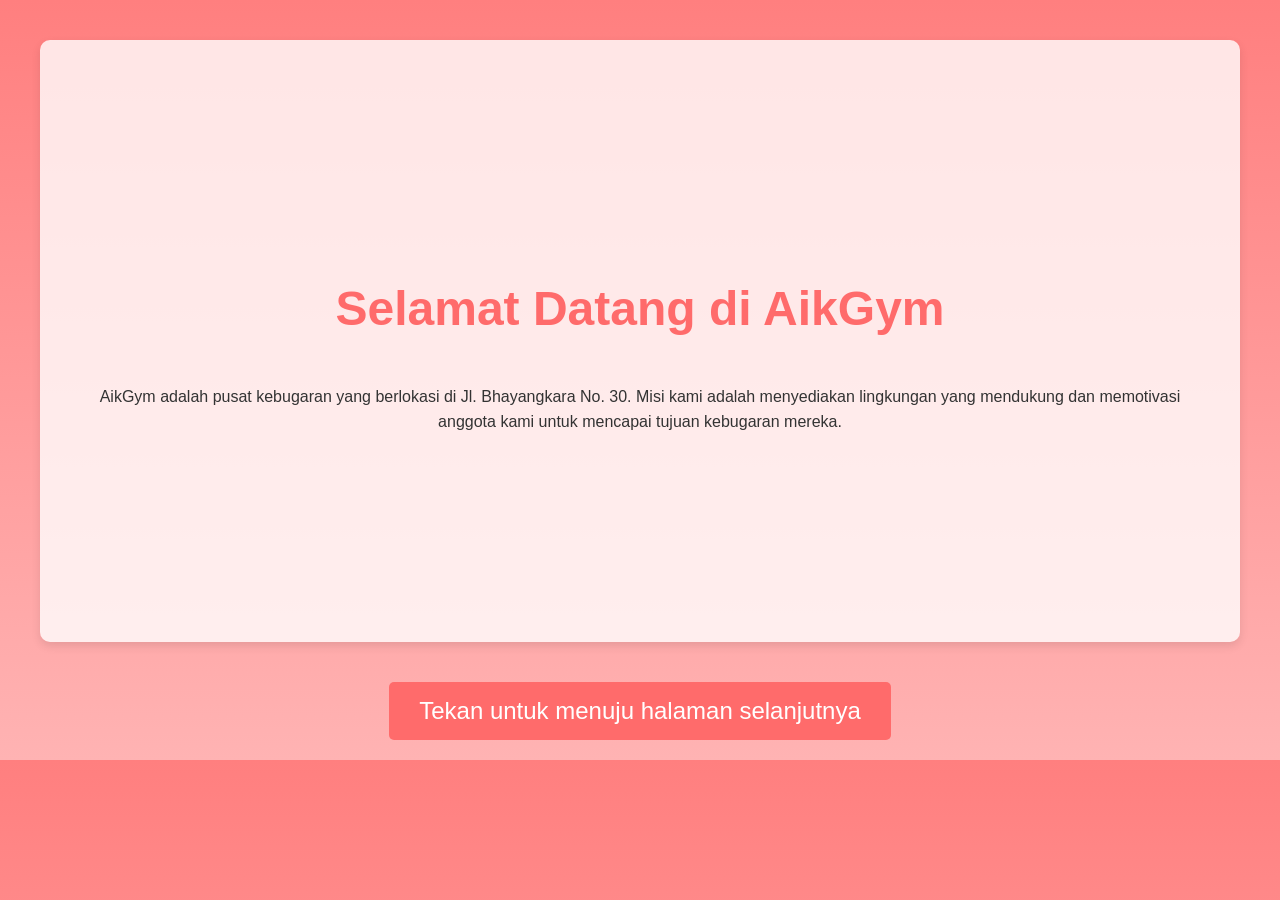
<file: index.html>
<!DOCTYPE html>
<html lang="id">
<head>
    <meta charset="UTF-8">
    <meta http-equiv="X-UA-Compatible" content="IE=edge">
    <meta name="viewport" content="width=device-width, initial-scale=1.0">
    <title>Selamat Datang di AikGym</title>
    <style>
        /* Animasi Keyframes */
        @keyframes fadeIn {
            0% {
                opacity: 0;
            }
            100% {
                opacity: 1;
            }
        }

        /* Latar Belakang Gradasi */
        body {
            font-family: 'Arial', sans-serif;
            margin: 0;
            padding: 0;
            line-height: 1.6;
            background: linear-gradient(to bottom, #ff7f7f, #ffb3b3);
            animation: fadeIn 1s ease-in-out;
            overflow: hidden; /* Menyembunyikan scrollbar */
        }

        main {
            max-width: 1200px;
            margin: 0 auto;
            padding: 20px;
            color: #333;
            display: flex;
            flex-direction: column;
            align-items: center;
            text-align: center;
            min-height: 80vh; /* Menggunakan tinggi minimal */
            justify-content: center; /* Memposisikan konten di tengah */
        }

        section {
            margin: 20px 0;
            padding: 40px;
            border-radius: 10px;
            background: rgba(255, 255, 255, 0.8);
            box-shadow: 0 4px 10px rgba(0, 0, 0, 0.1);
            animation: fadeIn 1s; /* Animasi pada section */
            flex-grow: 1; /* Memastikan section mengisi ruang */
            display: flex;
            flex-direction: column;
            justify-content: center;
            align-items: center; /* Memposisikan teks di tengah */
        }

        h1 {
            font-size: 3em;
            color: #ff6b6b;
            margin-bottom: 20px;
        }

        .teka-button {
            background-color: #ff6b6b;
            color: white;
            border: none;
            border-radius: 5px;
            padding: 15px 30px;
            font-size: 1.5em;
            cursor: pointer;
            margin-top: 20px; /* Mengatur jarak atas tombol */
            transition: background 0.3s ease;
            animation: fadeIn 1s; /* Animasi pada tombol */
        }

        .teka-button:hover {
            background-color: #ff4757; /* Warna saat hover */
        }

        @media (max-width: 768px) {
            h1 {
                font-size: 2.5em; /* Ukuran font lebih kecil untuk ponsel */
            }

            .teka-button {
                font-size: 1.2em; /* Ukuran font lebih kecil untuk tombol */
                padding: 10px 20px; /* Mengurangi padding tombol pada ponsel */
            }
        }
    </style>
</head>
<body>
    <main>
        <section id="welcome-section">
            <h1>Selamat Datang di AikGym</h1>
            <p>AikGym adalah pusat kebugaran yang berlokasi di Jl. Bhayangkara No. 30. Misi kami adalah menyediakan lingkungan yang mendukung dan memotivasi anggota kami untuk mencapai tujuan kebugaran mereka.</p>
        </section>

        <button class="teka-button" id="teka-button">Tekan untuk menuju halaman selanjutnya</button>
    </main>

    <script>
        // Menambahkan event listener untuk tombol
        document.getElementById('teka-button').addEventListener('click', function() {
            window.location.href = 'gym1.html'; // Alihkan ke gym1.html
        });
    </script>
</body>
</html>
</file>
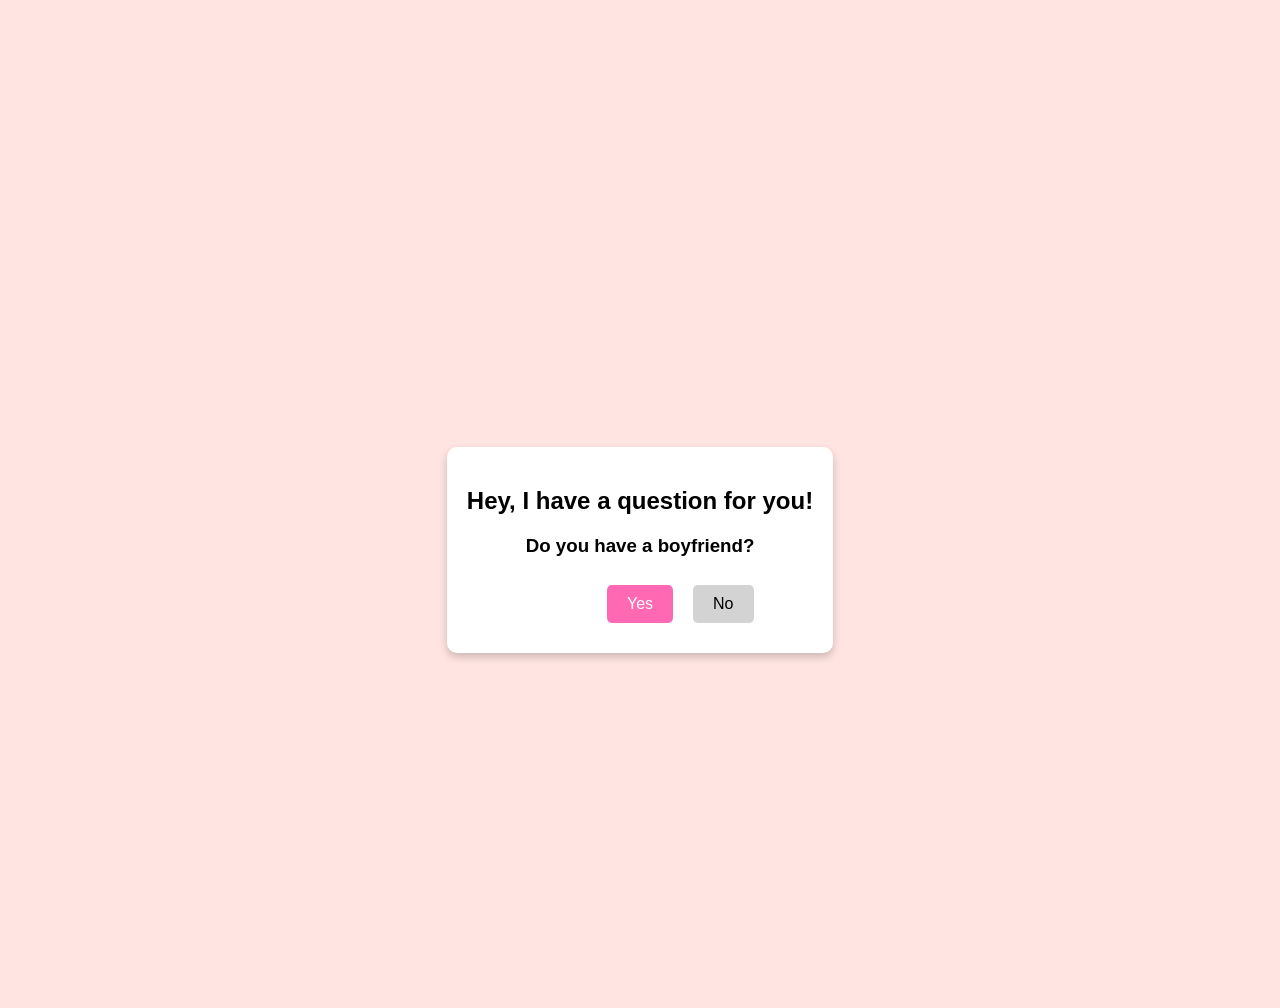
<file: me.html>
<!DOCTYPE html>
<html lang="en">
<head>
    <meta charset="UTF-8">
    <meta name="viewport" content="width=device-width, initial-scale=1.0">
    <title>Special Question ❤️</title>
    <style>
        body {
            text-align: center;
            font-family: Arial, sans-serif;
            margin-top: 100px;
            background-color: #ffe4e1;
            overflow: hidden; /* Mencegah scroll karena tombol kabur */
            height: 100vh; /* Pastikan seluruh konten dalam satu layar */
            display: flex;
            justify-content: center;
            align-items: center;
        }
        .container {
            background: white;
            padding: 20px;
            border-radius: 10px;
            display: inline-block;
            box-shadow: 0px 4px 8px rgba(0, 0, 0, 0.2);
            position: relative;
        }
        button {
            margin: 10px;
            padding: 10px 20px;
            border: none;
            border-radius: 5px;
            font-size: 16px;
            cursor: pointer;
        }
        .yes-btn {
            background-color: #ff69b4;
            color: white;
        }
        .no-btn {
            background-color: #d3d3d3;
            position: absolute;
        }
        .hidden {
            display: none;
        }
    </style>
</head>
<body>
    <div class="container" id="step1">
        <h2>Hey, I have a question for you!</h2>
        <h3>Do you have a boyfriend?</h3>
        <button class="yes-btn" onclick="hasBoyfriend()">Yes</button>
        <button class="no-btn" onclick="nextQuestion()">No</button>
    </div>

    <div class="container hidden" id="step2">
        <h2>Great! I have another question! ❤️</h2>
        <h3>Will you be my girlfriend?</h3>
        <button class="yes-btn" onclick="yesAnswer()">Yes</button>
        <button class="no-btn" id="noButton">No</button>
    </div>

    <script>
        function hasBoyfriend() {
            alert("Oh... That's okay! I just wanted to ask. 😊");
        }

        function nextQuestion() {
            document.getElementById("step1").classList.add("hidden");
            document.getElementById("step2").classList.remove("hidden");

            let noButton = document.getElementById("noButton");
            noButton.style.position = "absolute";
            noButton.style.left = "50%";
            noButton.style.top = "60%";

            noButton.addEventListener("mouseover", moveButton);
            noButton.addEventListener("mousedown", moveButton);
        }

        function yesAnswer() {
            alert("Yay! I love you! ❤️ now you are mine 🫵");
            window.location.replace('home.html');
        }

        function moveButton() {
            let noButton = document.getElementById("noButton");

            let maxX = window.innerWidth - noButton.offsetWidth - 20;
            let maxY = window.innerHeight - noButton.offsetHeight - 20;

            let x = Math.random() * maxX;
            let y = Math.random() * maxY;

            noButton.style.left = `${x}px`;
            noButton.style.top = `${y}px`;
        }
    </script>
</body>
</html>
</file>
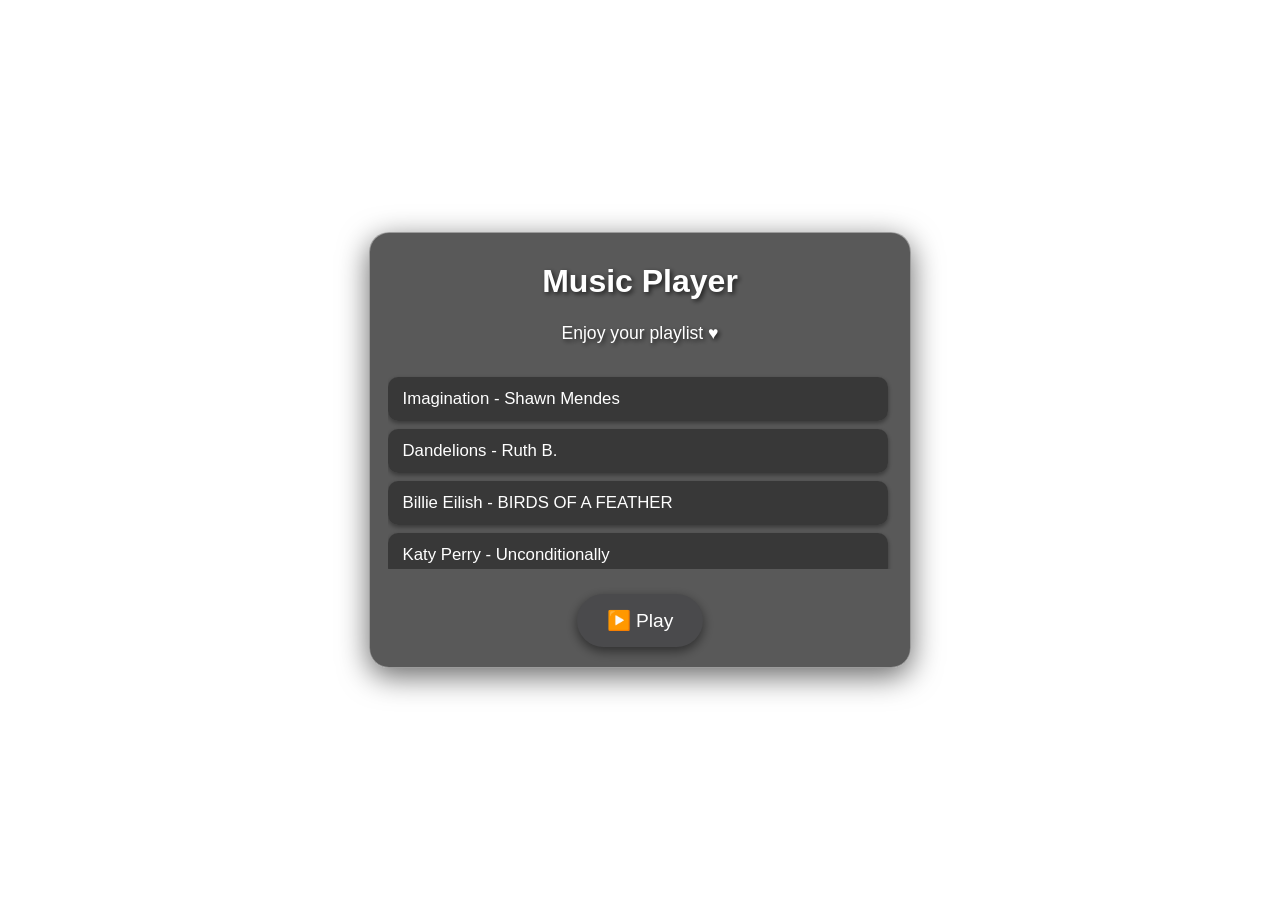
<file: musicus1.html>
<!DOCTYPE html>
<html lang="id">
<head>
  <meta charset="UTF-8">
  <meta name="viewport" content="width=device-width, initial-scale=1.0">
  <title>Futuristic Music Player with Slideshow</title>
  <link rel="stylesheet" href="musicus-update.css">
</head>
<body>

  <div class="slideshow-container">
    <div class="mySlides fade" style="background-image: url('https://raw.githubusercontent.com/ClaudiZiko/OnlyMee/ClaudiZikoMyne/Media/image.png');"></div>
    <div class="mySlides fade" style="background-image: url('https://raw.githubusercontent.com/ClaudiZiko/OnlyMee/ClaudiZikoMyne/Media/image%20(1).png');"></div>
    <div class="mySlides fade" style="background-image: url('https://raw.githubusercontent.com/ClaudiZiko/OnlyMee/ClaudiZikoMyne/Media/Screenshot_2025-02-20-06-51-14-70_1c337646f29875672b5a61192b9010f9.jpg');"></div>
    <div class="mySlides fade" style="background-image: url('https://raw.githubusercontent.com/ClaudiZiko/OnlyMee/ClaudiZikoMyne/Media/IMG_20250220_234820.png');"></div>
  </div>

  <div class="music-player">
    <h2>Music Player</h2>
    <p>Enjoy your playlist ♥️</p>
    <div class="playlist-container">
      <ul class="playlist" id="playlist"></ul>
    </div>
    <audio id="audioPlayer"> <source src="" type="audio/mpeg">
      Browsermu tidak mendukung elemen audio.
    </audio>
    <div class="controls">
      <button id="playPauseBtn">⏸ Pause</button>
    </div>
  </div>

  <script src="scriptmusic.js"></script>
</body>
</html>
</file>
<file: musicus-update.css>
/* Global Styles */
body {
    font-family: 'Arial', sans-serif;
    color: #fff;
    display: flex;
    flex-direction: column;
    justify-content: center;
    align-items: center;
    height: 100vh;
    margin: 0;
    overflow: hidden; /* Mencegah scroll pada body */
    background-size: cover; /* Ini tidak akan berlaku karena slideshow menutupi body */
    background-position: center; /* Ini tidak akan berlaku karena slideshow menutupi body */
    transition: background 2s ease-in-out; /* Ini juga tidak akan berlaku */
}

/* Slideshow Styles */
.slideshow-container {
    position: absolute; /* Menggunakan absolute agar bisa dilapisi oleh music player */
    top: 0;
    left: 0;
    width: 100vw;
    height: 100vh;
    overflow: hidden;
    z-index: 1; /* Menempatkan slideshow di belakang music player */
}

.mySlides {
    display: none;
    width: 100%;
    height: 100%;
    position: absolute;
    top: 0;
    left: 0;
    /* TAMBAHKAN INI UNTUK MENGELOLA GAMBAR LATAR BELAKANG */
    background-size: cover;       /* Pastikan gambar menutupi seluruh area slide */
    background-position: center;  /* Memusatkan gambar */
    background-repeat: no-repeat; /* Pastikan gambar tidak diulang */
}

.fade {
    animation-name: fade;
    animation-duration: 2s;
}

@keyframes fade {
    from { opacity: 0.4 }
    to { opacity: 1 }
}

/* HAPUS BAGIAN INI KARENA TIDAK ADA LAGI TAG IMG DI DALAM MYSLIDES */
/* .mySlides img {
    width: 100%;
    height: 100%;
    object-fit: cover;
    object-position: center;
} */


/* Music Player Styles */
.music-player {
    position: relative; /* Diubah dari absolute agar flexbox pada body bisa memposisikannya */
    width: 90%;
    max-width: 500px;
    padding: 20px;
    border-radius: 20px;
    /* Efek kaca buram (Glassmorphism) */
    background-color: rgba(0, 0, 0, 0.65); /* Dulu 0.4, sekarang 0.65 (lebih gelap, lebih solid) */
    backdrop-filter: blur(15px); /* Tingkatkan blur sedikit untuk efek yang lebih jelas */
    -webkit-backdrop-filter: blur(15px);
    border: 1px solid rgba(255, 255, 255, 0.4); /* Dulu 0.2, sekarang 0.4 (border lebih terlihat) */
    box-shadow: 0px 8px 30px rgba(0, 0, 0, 0.6); /* Dulu 0.5, sekarang 0.6 (bayangan lebih kuat) */
    display: flex;
    flex-direction: column;
    align-items: center; /* Pusatkan item secara horizontal */
    z-index: 10; /* Menempatkan music player di atas slideshow */
    text-align: center; /* Memusatkan teks di dalam music player */
}

h2, p {
    color: #fff;
    text-shadow: 2px 2px 5px rgba(0, 0, 0, 0.7);
    margin-bottom: 5px; /* Sedikit spasi di bawah judul */
}

h2 {
    font-size: 2em;
    margin-top: 10px;
}

p {
    font-size: 1.1em;
    margin-bottom: 15px;
}

.playlist-container {
    width: 100%; /* Memastikan kontainer playlist mengisi lebar music player */
    max-height: 200px; /* Tingkatkan sedikit tinggi maksimum untuk lebih banyak lagu */
    overflow-y: auto;
    scrollbar-width: thin; /* Untuk Firefox */
    scrollbar-color: #999 #444; /* Untuk Firefox (thumb dan track) */
    margin-top: 10px; /* Spasi di atas playlist */
    padding-right: 5px; /* Untuk memberi ruang pada scrollbar */
}

/* Scrollbar Styles for Webkit browsers (Chrome, Safari, Edge) */
.playlist-container::-webkit-scrollbar {
    width: 8px; /* Lebar scrollbar */
}

.playlist-container::-webkit-scrollbar-track {
    background: #444; /* Warna track scrollbar */
    border-radius: 10px;
}

.playlist-container::-webkit-scrollbar-thumb {
    background: #999; /* Warna thumb scrollbar */
    border-radius: 10px;
    border: 2px solid #444; /* Border agar lebih menonjol dari track */
}

.playlist {
    list-style: none; /* Hapus bullet point default */
    padding: 0;
    margin: 0;
}

.playlist li {
    cursor: pointer;
    padding: 12px 15px; /* Sedikit lebih banyak padding */
    background-color: rgba(51, 51, 51, 0.85); /* Background item playlist yang sedikit transparan */
    border-radius: 10px; /* Sudut sedikit membulat */
    text-align: left; /* Teks rata kiri */
    margin: 8px 0; /* Spasi antar item */
    transition: background-color 0.3s ease, color 0.3s ease; /* Transisi halus */
    font-size: 1.05em;
    box-shadow: 0 2px 5px rgba(0, 0, 0, 0.4); /* Bayangan ringan pada setiap item */
}

.playlist li:hover {
    background-color: rgba(85, 85, 85, 0.95); /* Warna hover yang lebih gelap */
}

/* Style untuk lagu yang sedang diputar */
.playlist li.active-song {
    background-color: #007bff; /* Warna biru cerah sebagai highlight */
    color: #fff;
    font-weight: bold;
    border: 1px solid #0056b3; /* Border untuk menonjolkan */
    box-shadow: 0 4px 10px rgba(0, 123, 255, 0.5); /* Bayangan biru */
}


.controls {
    display: flex;
    justify-content: center;
    gap: 20px; /* Perlebar jarak antar tombol */
    margin-top: 25px; /* Spasi di atas kontrol */
}

.controls button {
    background-color: #4a4a4c; /* Sedikit lebih terang */
    color: #fff;
    border: none;
    padding: 15px 30px; /* Perbesar ukuran tombol */
    border-radius: 50px; /* Bentuk pil */
    cursor: pointer;
    font-size: 1.2em; /* Perbesar ukuran font tombol */
    transition: background-color 0.3s ease, transform 0.2s ease; /* Transisi halus */
    box-shadow: 0px 4px 12px rgba(0, 0, 0, 0.5); /* Bayangan pada tombol */
}

.controls button:hover {
    background-color: #656565; /* Sedikit lebih terang */
}

.controls button:active {
    background-color: #333; /* Sedikit lebih terang */
    transform: translateY(0);
}

#audioPlayer {
    /* Sembunyikan kontrol audio bawaan, kita akan menggunakan kontrol kustom */
    display: none;
}
</file>
